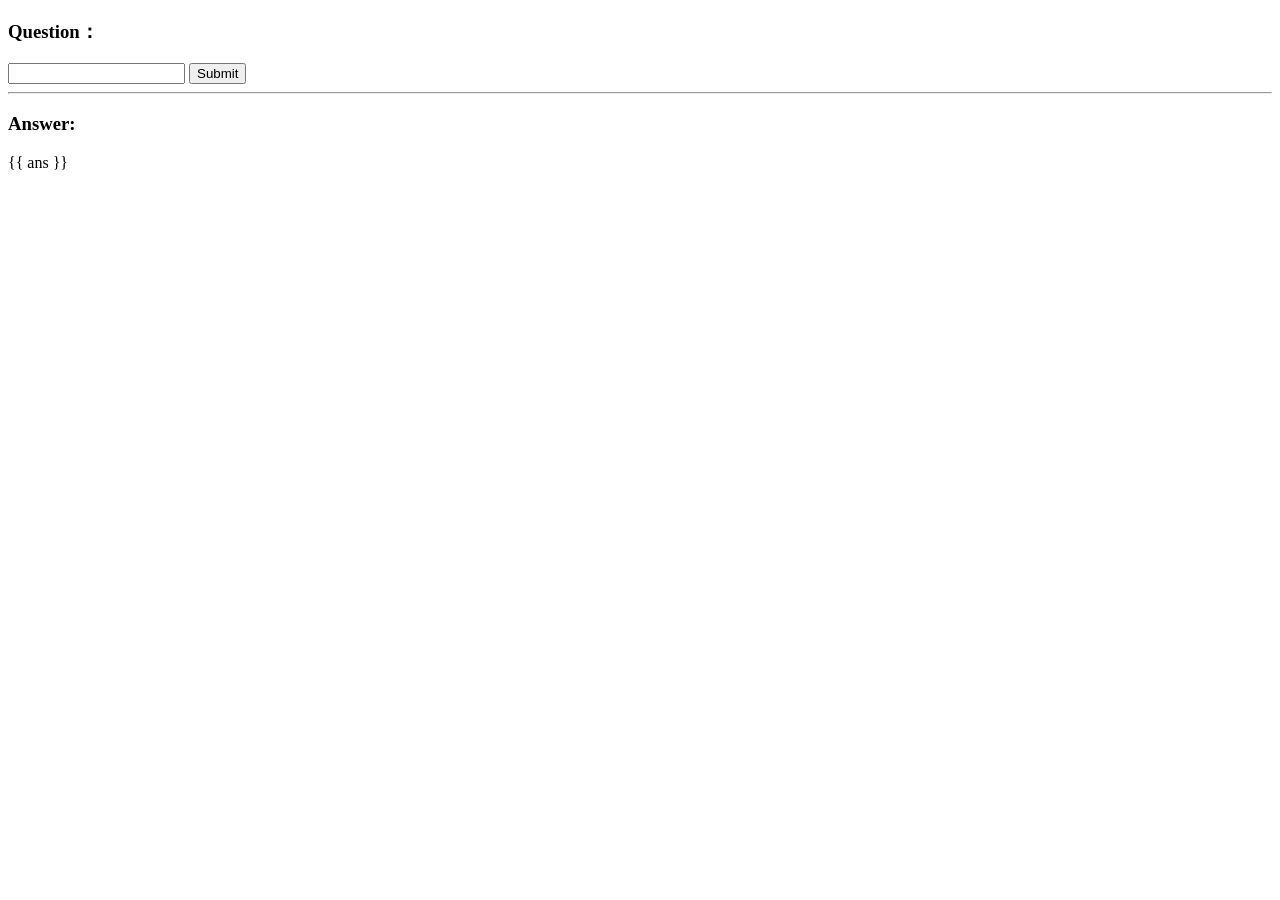
<file: templates/test.html>
<!DOCTYPE html>
<html lang="en">

<head>
  <title>Test</title>
</head>

<body>
  <div>
    <h3>Question：</h3>
    <form method="post">
      <input name="question" type="text" />
      <input type="submit" />
    </form>
  </div>
  <hr/>
  <div>
    <h3>Answer:</h3>
    <p>{{ ans }}</p>
  </div>
</body>

</html>
</file>
